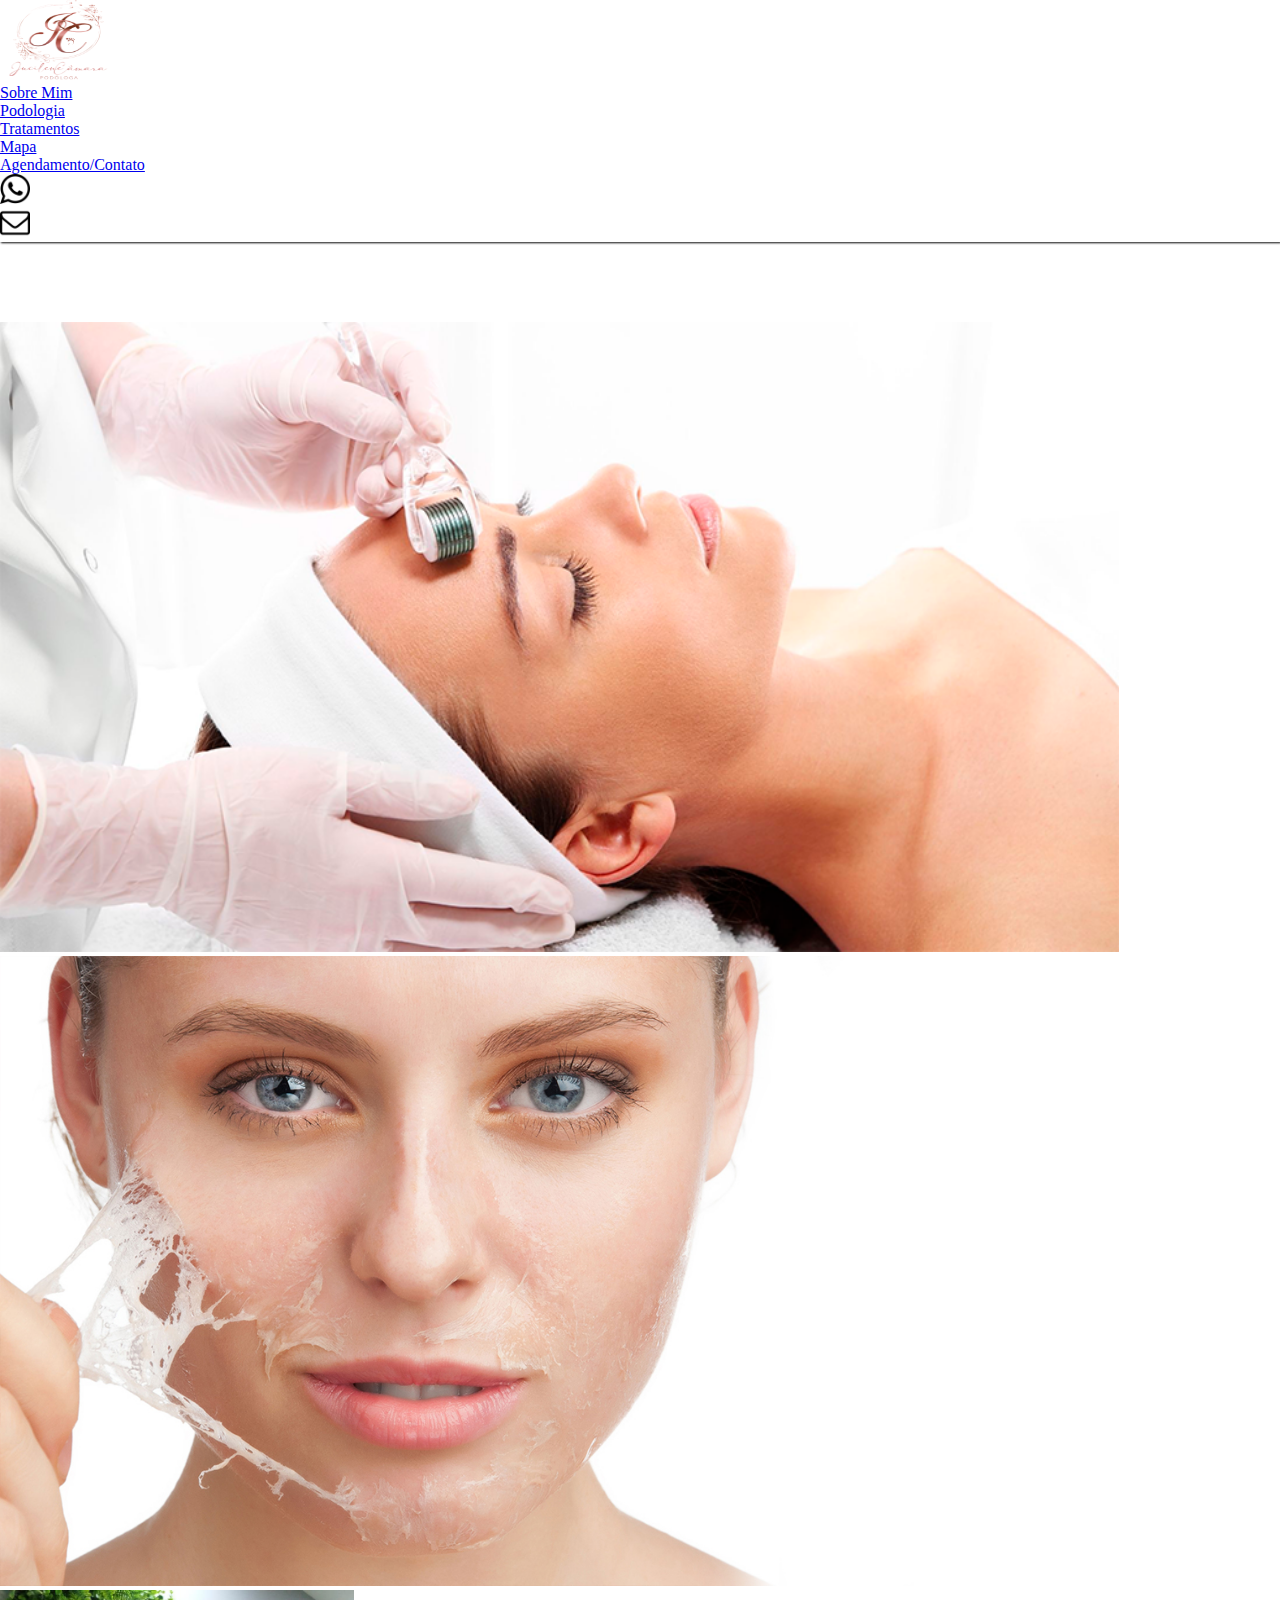
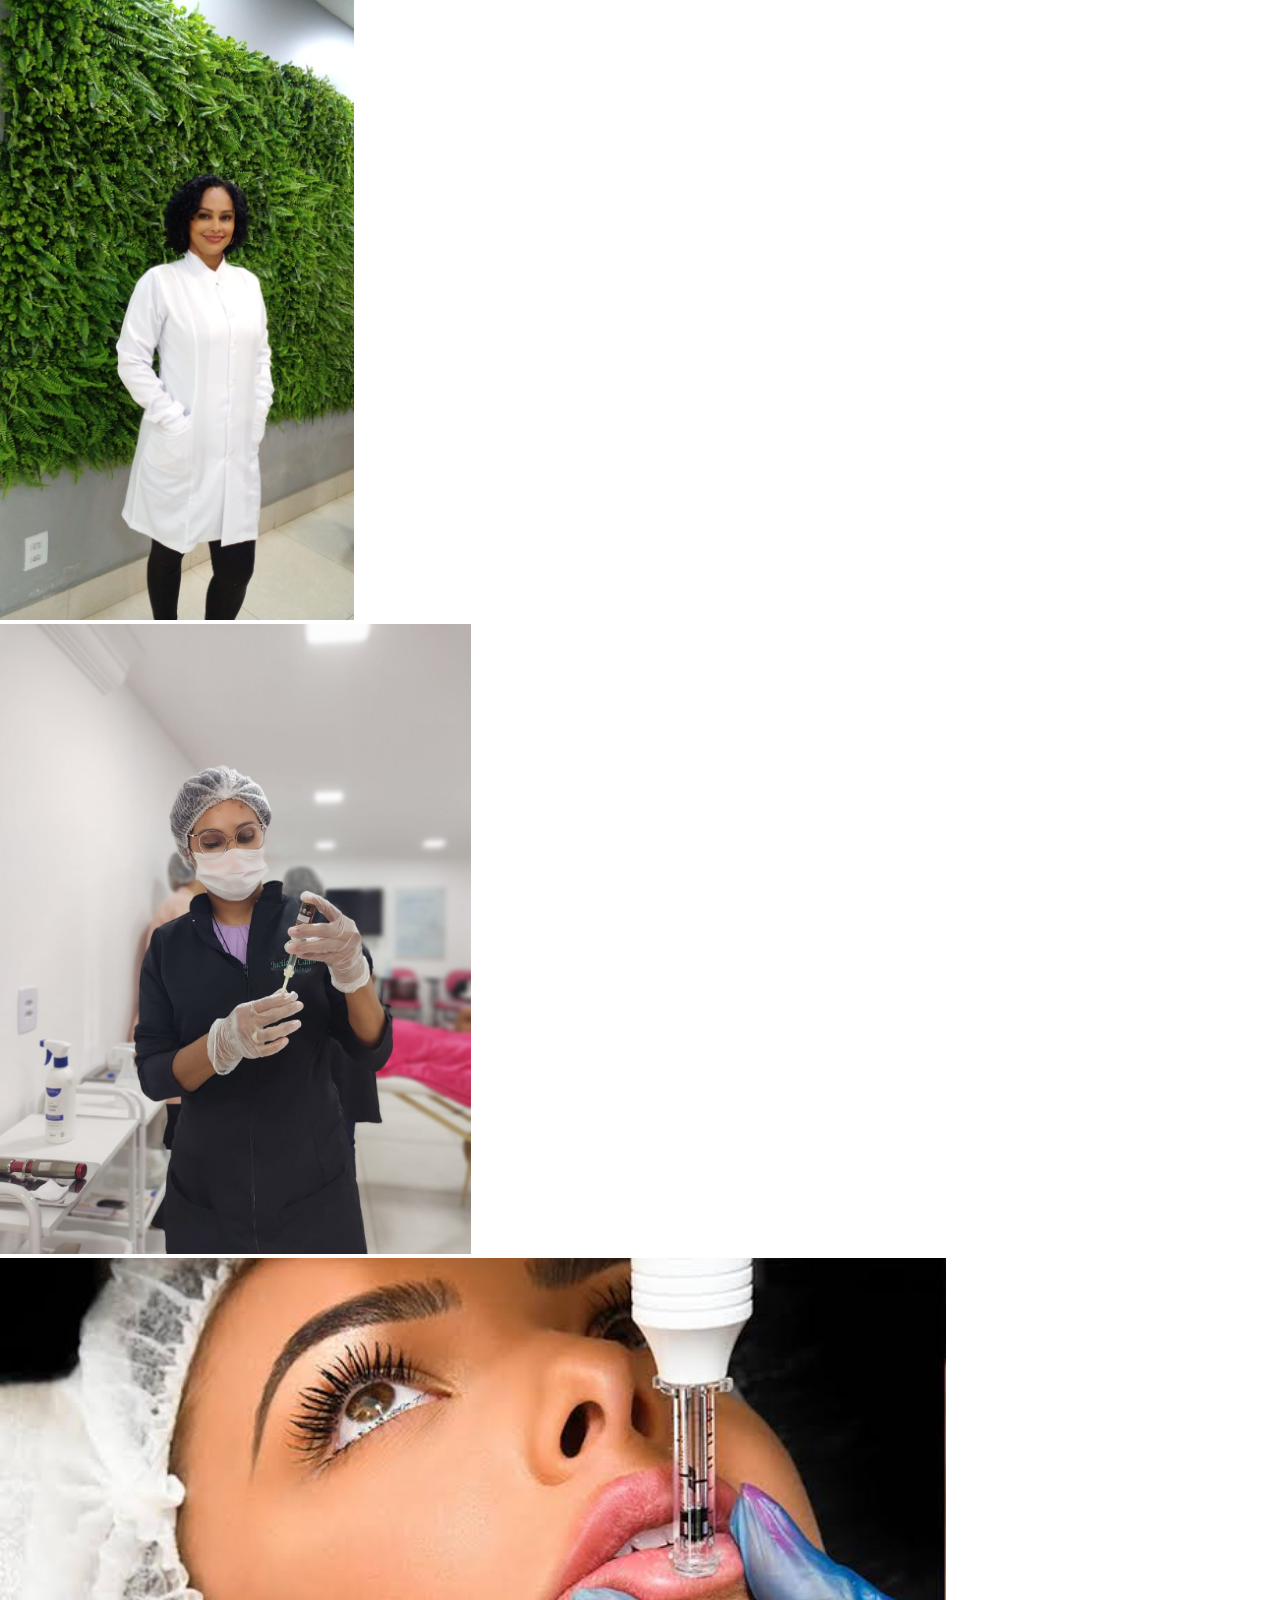
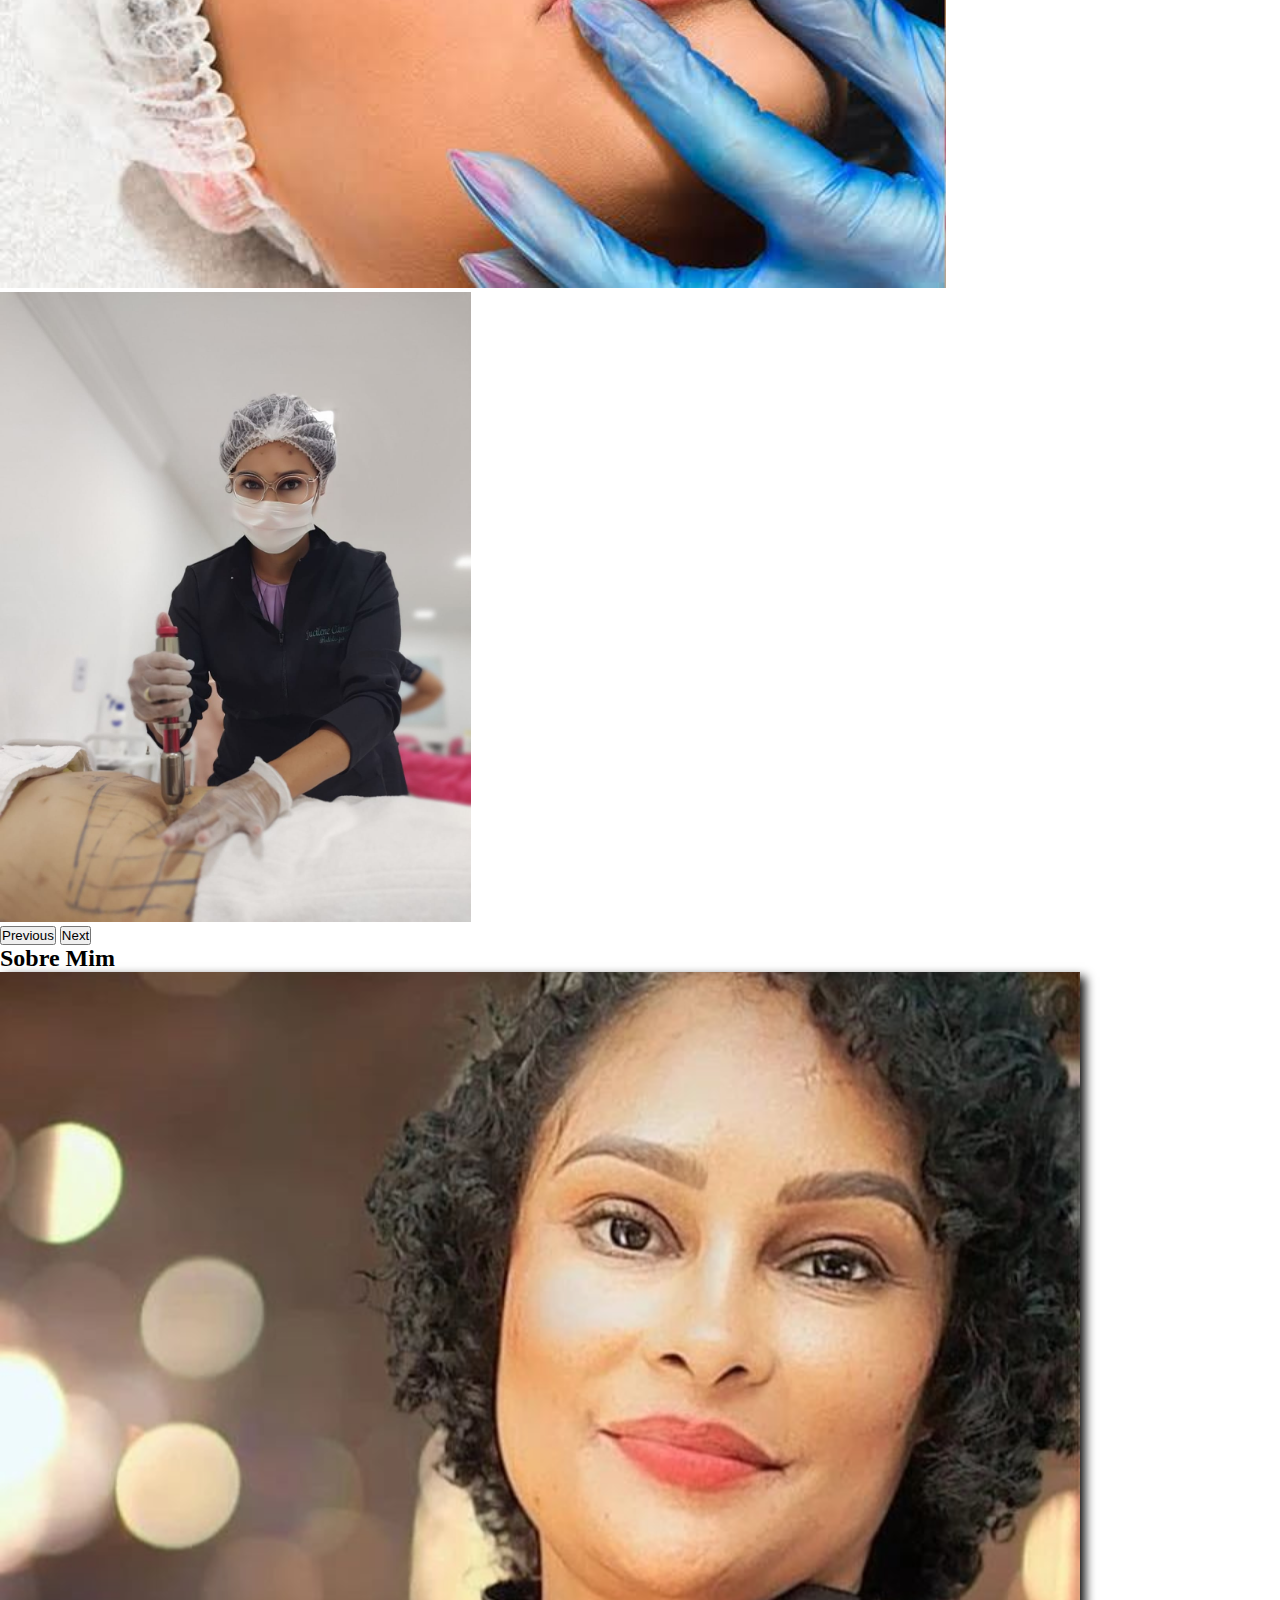
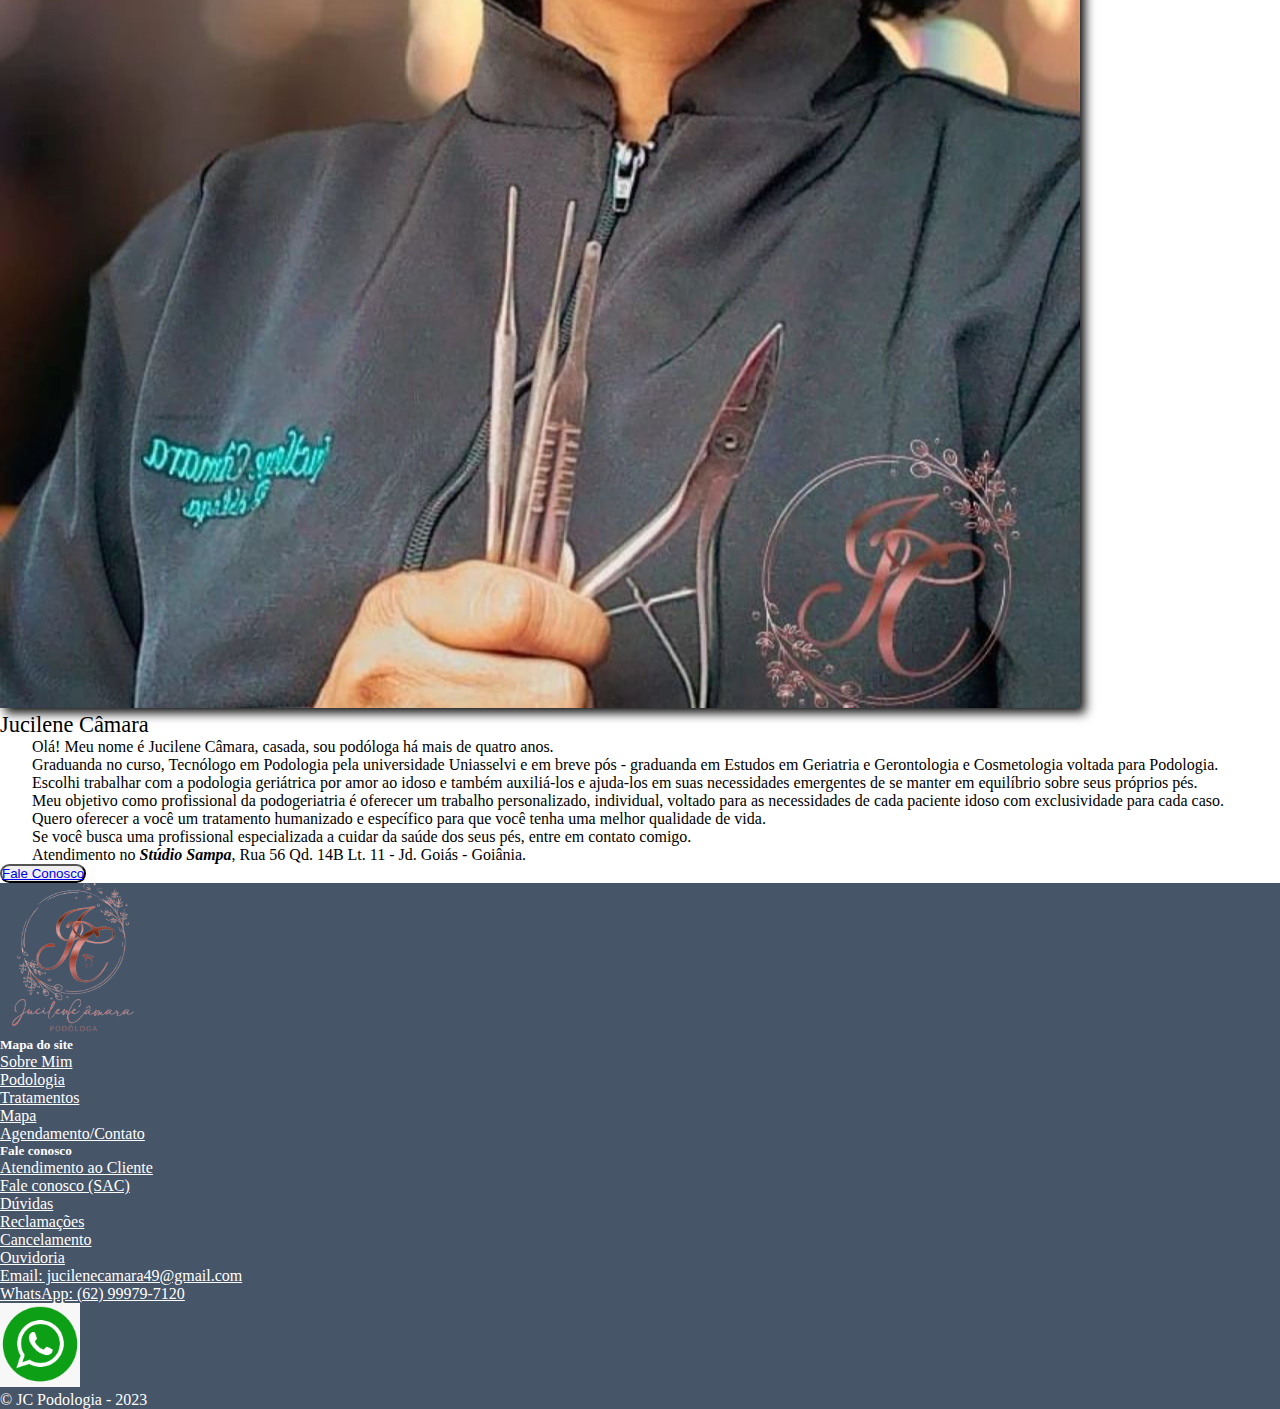
<file: index.html>
<!DOCTYPE html>
<html lang="pt-BR">
<head>
    <meta charset="UTF-8">
    <meta name="viewport" content="width=device-width, initial-scale=1.0">
    <link href="https://cdn.jsdelivr.net/npm/bootstrap@5/dist/css/bootstrap.min.css" rel="stylesheet" integrity="sha384-T3c6CoIi6uLrA9TneNEoa7RxnatzjcDSCmG1MXxSR1GAsXEV/Dwwykc2MPK8M2HN" crossorigin="anonymous">
    <link rel="stylesheet" href="./assets/css/style.css">
    <title>JC Podologia</title>
</head>
<body>
    <header class="fixed-top">
        <div class="cabecalho container-fluid d-flex justify-content-around align-items-center">
            <div class="logo"> 
                <img class="logo__img--principal img-flujid" src="./assets/img/header/logo.png" alt="">
            </div>  
            <div class="navegacao">
                <nav class="menu" id="desktop">
                    <ul class="menu__lista d-flex list-unstyled fs-6">
                        <li class="menu__item">
                            <a class="menu__link m-2 text-decoration-none link-dark" href="#sobre-mim">Sobre Mim</a>
                        </li>
                        <li class="menu__item">
                            <a class="menu__link m-2 text-decoration-none link-dark" href="#podologia">Podologia</a>
                        </li>
                        <li class="menu__item">
                            <a class="menu__link m-2 text-decoration-none link-dark" href="#tratamentos">Tratamentos</a>
                        </li>
                        <li class="menu__item">
                            <a class="menu__link m-2 text-decoration-none link-dark" href="#mapa">Mapa</a>
                        </li>
                        <li class="menu__item">
                            <a class="menu__link m-2 text-decoration-none link-dark" href="#contato">Agendamento/Contato</a>
                        </li>
                    </ul>
                </nav>
             
            
                <img class="menu-hamburguer-img" src="./assets/img/header/cardapio.png" alt="">
            
                <div id="mobile">
                    <button class="mb-5 mt-2" id="botao-fechar"><img class="botao-fechar__img" src="./assets/img/header/botao-fechar.png" alt=""></button>
                    <div class="logo my-5"> 
                        <img class="logo__img mx-4 mt-3 img-fluid" src="./assets/img/header/logo.png" alt="">
                    </div>  
                    <nav class="menu mb-2">
                        <ul class="menu__lista list-unstyled mx-4">
                            <li class="menu__item mb-3">
                                <a class="menu__link text-decoration-none link-dark fs-4" href="#sobre-mim">Sobre Mim</a>
                            </li>
                            <li class="menu__item mb-3">
                                <a class="menu__link text-decoration-none link-dark fs-4" href="#podologia">Podologia</a>
                            </li>
                            <li class="menu__item mb-3">
                                <a class="menu__link text-decoration-none link-dark fs-4" href="#tratamentos">Tratamentos</a>
                            </li>
                            <li class="menu__item mb-3">
                                <a class="menu__link text-decoration-none link-dark fs-4" href="#mapa">Mapa</a>
                            </li>
                            <li class="menu__item mb-4">
                                <a class="menu__link text-decoration-none link-dark fs-4" href="#contato">Agendamento/Contato</a>
                            </li>
                        </ul>
                    </nav>
                    
                    <nav class="menu-redesocial">
                        <ul class="menu-redesocial__lista d-flex list-unstyled justify-content-center">
                            <li class="menu-redesocial__item">
                                <a class="menu-redesocial__link m-2" target="_blank" href="https://api.whatsapp.com/send?phone=5562999797120&text=Quero%20falar%20com%20o%20Atendimento%20ao%20Cliente%20da%20JC%20Est%C3%A9tica."><img class="menu-redesocial__img" src="./assets/img/header/zap_cabecalho.png" alt=""></a>
                            </li>
                            <li class="menu-redesocial__item">
                                <a class="menu-redesocial__link m-2" target="_blank" href="mailto:jucilenecamara33@gmail.com"><img class="menu-redesocial__img" src="./assets/img/header/email.png" alt=""></a>
                            </li>
                        </ul>
                    </nav> 
                </div>   
            </div>    
            
            <div class="redesociais" id="redesociais">
                <nav class="menu-redesocial">
                    <ul class="menu-redesocial__lista d-flex list-unstyled">
                        <li class="menu-redesocial__item">
                            <a class="menu-redesocial__link m-2" target="_blank" href="https://api.whatsapp.com/send?phone=5562999797120&text=Quero%20falar%20com%20o%20Atendimento%20ao%20Cliente%20da%20JC%20Est%C3%A9tica."><img class="menu-redesocial__img" src="./assets/img/header/zap_cabecalho.png" alt=""></a>
                        </li>
                        <li class="menu-redesocial__item">
                            <a class="menu-redesocial__link m-2" target="_blank" href="mailto:jucilenecamara49@gmail.com"><img class="menu-redesocial__img" src="./assets/img/header/email.png" alt=""></a>
                        </li>
                    </ul>
                </nav>    
            </div> 
        </div>     
    </header>
    <div id="carouselExampleAutoplaying" class="carousel slide carousel-fade" data-bs-ride="carousel">
        <div class="carousel-inner">
            <div class="carousel-item active">
                <img src="./assets/img/carrossel/destaque.png" class="d-block w-100 carrossel-img img-fluid" alt="...">
            </div>
            <div class="carousel-item">
                <img src="./assets/img/carrossel/acne_peeling_destaque.jpg" class="d-block w-100 carrossel-img img-fluid" alt="...">
            </div>
            <div class="carousel-item">
                <img src="./assets/img/carrossel/jucilene13.jpg" class="d-block w-100 carrossel-img img-fluid" alt="...">
            </div>
            <div class="carousel-item active">
                <img src="./assets/img/carrossel/jucilene14.jpg" class="d-block w-100 carrossel-img img-fluid" alt="...">
            </div>
            <div class="carousel-item">
                <img src="./assets/img/carrossel/labial_intra_destaque.jpeg" class="d-block w-100 carrossel-img img-fluid" alt="...">
            </div>
            <div class="carousel-item">
                <img src="./assets/img/carrossel/jucilene8.jpg" class="d-block w-100 carrossel-img img-fluid" alt="...">
            </div>
        </div>
        <button class="carousel-control-prev" type="button" data-bs-target="#carouselExampleAutoplaying" data-bs-slide="prev">
            <span class="carousel-control-prev-icon" aria-hidden="true"></span>
            <span class="visually-hidden">Previous</span>
            </button>
        <button class="carousel-control-next" type="button" data-bs-target="#carouselExampleAutoplaying" data-bs-slide="next">
            <span class="carousel-control-next-icon" aria-hidden="true"></span>
            <span class="visually-hidden">Next</span>
        </button>
    </div>

    <main>
        <section class="sobre-mim py-4" id="sobre-mim">
           
                <div class="row">
                    <div class="col-12">
                        <h2 class="titulo-sobre-mim text-center mb-5">Sobre Mim</h2>
                    </div>
                    <div class="row conteudo-sobre d-flex flex-md-row flex-column  align-items-center justify-content-evenly"> 
                        <div class="col-md-3 col-12">
                            <div class="conteudo-img">
                                <img class="conteudo-img__foto img-fluid mb-2" src="./assets/img/sobre_min/jucilene1.png" alt="">
                                <p class="conteudo-img__paragrafo text-center">Jucilene Câmara</p>
                            </div>
                        </div>

                        <div class="col-md-5 col-12">
                            <div class="conteudo-paragrafos "> 
                                <p class="conteudo-sobre__paragrafo">Olá! Meu nome é Jucilene Câmara, casada, sou podóloga há mais de quatro anos.</p>
                                <p class="conteudo-sobre__paragrafo">Graduanda no curso, Tecnólogo em Podologia pela universidade Uniasselvi e em breve pós - graduanda em Estudos em Geriatria e Gerontologia e Cosmetologia voltada para Podologia.</p>
                                <p class="conteudo-sobre__paragrafo">Escolhi trabalhar com a podologia geriátrica por amor ao idoso  e também auxiliá-los e ajuda-los em suas necessidades emergentes de se manter em equilíbrio sobre seus próprios pés.</p>
                                <p class="conteudo-sobre__paragrafo">Meu objetivo como profissional da podogeriatria é oferecer um trabalho personalizado, individual, voltado para as necessidades de cada paciente idoso com exclusividade para cada caso.</p>
                                <p class="conteudo-sobre__paragrafo">Quero oferecer a você um tratamento humanizado e específico para que você tenha uma melhor qualidade de vida.</p>
                                <p class="conteudo-sobre__paragrafo">Se você busca uma profissional especializada a cuidar da saúde dos seus pés, entre em contato comigo.</p>
                                <p class="conteudo-sobre__paragrafo">Atendimento no <strong><em>Stúdio Sampa</em></strong>, Rua 56 Qd. 14B Lt. 11 - Jd. Goiás - Goiânia.</p>
                            </div> 
                        </div>
                    </div>
                </div>
                <div class="text-center">
                    <button class="orcamento btn btn-lg btn-warning text-center mt-5 p-2">
                        <a class="text-decoration-none text-dark fs-5" target="_blank" href="https://api.whatsapp.com/send?phone=5562999797120&text=Quero%20falar%20com%20o%20Atendimento%20ao%20Cliente%20da%20JC%20Est%C3%A9tica.">Fale Conosco</a>
                    </button>
                </div>
          </section>
    <section></section>
    <section></section>
    <section></section>
    <section></section>
    </main>





    <footer class="py-4">
        <div class="conteudo-footer container d-flex flex-md-row flex-column align-items-md-start align-items-center justify-content-evenly p-3">
            <div class="row">
                <div class="col-md-3 col-12">
                    <div class="logo-footer">
                        <img class="logo-footer__img" src="./assets/img/footer/logo.png" alt="">
                    </div>
                </div>
                <div class="col-md-4 col-12">
                    <div class="mapa-site footer-bloco">
                        <h5 class="mapa-site__titulo mb-3">Mapa do site</h5>
                        <div class="mapa-site-navegacao">
                            <nav class="mapa-site-menu">
                                <ul class="mapa-site-menu__lista list-unstyled">
                                    <li class="mapa-site-menu__item mb-2">
                                        <a class="mapa-site-menu__link text-decoration-none" href="#sobre-mim">Sobre Mim</a>
                                    </li>
                                    <li class="mapa-site-menu__item mb-2">
                                        <a class="mapa-site-menu__link text-decoration-none" href="#podologia">Podologia</a>
                                    </li>
                                    <li class="mapa-site-menu__item mb-2">
                                        <a class="mapa-site-menu__link text-decoration-none" href="#tratamentos">Tratamentos</a>
                                    </li>
                                    <li class="mapa-site-menu__item mb-2">
                                        <a class="mapa-site-menu__link text-decoration-none" href="#mapa">Mapa</a>
                                    </li>
                                    <li class="mapa-site-menu__item mb-2">
                                        <a class="mapa-site-menu__link text-decoration-none" href="#contato">Agendamento/Contato</a>
                                    </li>
                                </ul>
                            </nav>
                        </div>
                    </div>
                </div>
                <div class="col-md-5 col-12">
                    <div class="faleconosco">
                        <h5 class="titulo-footer-menu mb-3">Fale conosco</h5>
                        <nav class="faleconosco-menu">
                            <ul class="faleconosco-menu__lista list-unstyled">
                                <li class="faleconosco-menu__item mb-2">
                                    <a class="faleconosco-menu__link text-decoration-none" target="_blank" href="https://api.whatsapp.com/send?phone=5562999797120&text=Quero%20tirar%20d%C3%BAvidas.%20Poderia%20me%20ajudar?">Atendimento ao Cliente</a>
                                </li>
                                <li class="faleconosco-menu__item mb-2">
                                    <a class="faleconosco-menu__link text-decoration-none" target="_blank" href="https://api.whatsapp.com/send?phone=5562999797120&text=Ol%C3%A1,%20gostaria%20de%20falar%20com%20o%20Servi%C3%A7o%20de%20Atendimento%20ao%20Cliente%20da%20JC%20Est%C3%A9tica.">Fale conosco (SAC)</a>
                                </li>
                                <li class="faleconosco-menu__item mb-2">
                                    <a class="faleconosco-menu__link text-decoration-none" target="_blank" href="https://api.whatsapp.com/send?phone=5562999797120&text=Quero%20tirar%20d%C3%BAvidas.%20Poderia%20me%20ajudar?">Dúvidas</a>
                                </li>
                                <li class="faleconosco-menu__item mb-2">
                                    <a class="faleconosco-menu__link text-decoration-none" target="_blank" href="https://api.whatsapp.com/send?phone=5562999797120&text=Quero%20fazer%20uma%20reclama%C3%A7%C3%A3o.">Reclamações</a>
                                </li>
                                <li class="faleconosco-menu__item mb-2">
                                    <a class="faleconosco-menu__link text-decoration-none" target="_blank" href="https://api.whatsapp.com/send?phone=5562999797120&text=Quero%20informa%C3%A7%C3%B5es%20sobre%20cancelamento.">Cancelamento</a>
                                </li>
                                <li class="faleconosco-menu__item mb-2">
                                    <a class="faleconosco-menu__link text-decoration-none" target="_blank" href="https://api.whatsapp.com/send?phone=5562999797120&text=Gostaria%20de%20falar%20com%20a%20Ouvidoria%20da%20JC%20Est%C3%A9tica.">Ouvidoria</a>
                                </li>
                                <li class="faleconosco-menu__item mb-2">
                                    <a class="faleconosco-menu__link text-decoration-none" target="_blank" href="mailto:jucilenecamara33@gmail.com">Email: jucilenecamara49@gmail.com</a>
                                </li>
                                <li class="faleconosco-menu__item mb-2">
                                    <a class="faleconosco-menu__link text-decoration-none" target="_blank" href="https://api.whatsapp.com/send?phone=5562999797120&text=Quero%20falar%20com%20o%20Atendimento%20ao%20Cliente%20da%20JC%20Est%C3%A9tica.">WhatsApp: (62) 99979-7120</a>
                                </li>
                            </ul>
                        </nav>
                    </div>
                </div>  
            </div>
            <div class="contato-whatssap position-fixed bottom-0 end-0 mb-3">
                <a target="_blank" href="https://api.whatsapp.com/send?phone=5562999797120&text=Quero%20falar%20com%20o%20Atendimento%20ao%20Cliente%20da%20JC%20Est%C3%A9tica."><img class="contato-whatssap__img rounded-circle" src="./assets/img/footer/zap_flutuante.png" alt=""></a>
            </div>
        </div>
        <p class="registro-paragrafo text-center">© JC Podologia - 2023</p> 
      </footer>
 
    <script src="https://cdn.jsdelivr.net/npm/bootstrap@5.3.2/dist/js/bootstrap.bundle.min.js" integrity="sha384-C6RzsynM9kWDrMNeT87bh95OGNyZPhcTNXj1NW7RuBCsyN/o0jlpcV8Qyq46cDfL" crossorigin="anonymous"></script>
    <script src="./assets/js/mobile.js"></script>
    
</body>
</html>
</file>
<file: assets/css/style.css>
* {
    margin: 0;
    padding: 0;
    box-sizing: border-box;
}

body {
    height: 100%;
}

header {
    background: #FFFFFF;
    box-shadow: 1px 1px 2px rgb(12, 12, 12);
    z-index: 1;
    
}

.logo__img--principal {
    width: 120px;
    height: 80px;
    
}


#mobile {
    display: none;
}


.menu-redesocial__img {
    width: 30px;

}

.menu-hamburguer-img {
    display: none;
  
}



/* carrossel */
.carousel {
    max-width: 100vw;
    margin-top: 80px;
    z-index: 0;
}

.carrossel-img {
    height: 70vh;
    object-fit: cover;
}


/* sobre mim */
.conteudo-img__foto {
    max-width: 100%;
    height: auto;
    box-shadow: 5px 5px 10px rgb(12, 12, 12);
}

.conteudo-img__paragrafo {
    font-size: 1.4rem;
}

.conteudo-sobre__paragrafo {
    text-indent: 2rem;
}

.orcamento {
    border-radius: 15px;
}



/* footer */
footer {
    background: #475569;
}

.logo-footer__img {
    width: 150px;
}


.mapa-site-menu__item:hover, .faleconosco-menu__item:hover {
    text-decoration: underline;
    color: #FFFFFF;
    
}

.mapa-site-menu__link, .faleconosco-menu__link, .mapa-site__titulo, .titulo-footer-menu {
    color: #FFFFFF;
   
}

.mapa-site-menu__link:hover, .faleconosco-menu__link:hover {
    
    font-weight: 500;
    
}

.contato-whatssap{


}

.contato-whatssap__img {
    width: 80px;
    
}

.registro-paragrafo {
    color: #FFFFFF;
}


@media screen and (max-width: 768px) {
    #desktop {
        display: none;
    }

    #redesociais {
        display: none;
        
    }

    .menu-hamburguer-img {
        display: block;
        width: 50px;
    }

    #mobile {
        box-shadow: 5px 5px 10px rgb(160, 159, 159);
        display: block;
        max-width: 360px;
        width: 80vw;
        background: #FFFFFF;
        right: -360px;
        top: 0;
        height: 100vh;
        position: fixed;
        z-index: 2;
        transition: 1s;
        border: 1px solid rgb(130, 127, 127);
    }

    #botao-fechar {
        border-radius: 50%;
        position: absolute;
        right: 1rem;
    
    }

    .botao-fechar__img {
        width: 30px;
    
    }


    .logo__img {
        width: 180px;
        height: 120px;
    }

    .menu {
        margin-top: 4rem
    }

    .menu-redesocial {
        margin: 6rem;
    }

    .menu-redesocial__img {
        width: 50px;
        margin: 1rem;
    }


    /* sobre mim mobile */
    .conteudo-sobre__paragrafo {
        font-size: 1.5rem;
        line-height: 2.5rem;
    }

    /*  footer mobile*/
    .conteudo-footer {
        text-align: center;
        
    }

    .logo-footer {
        margin-bottom: 3rem;
    }

    .logo-footer__img {
        width: 250px;
    }

    .mapa-site-navegacao {
        margin-bottom: 3rem;
      
    }

    .mapa-site__titulo ,.titulo-footer-menu {
        font-size: 2rem;
    }

    .mapa-site-menu__link, .faleconosco-menu__link {
        font-size: 1.6rem;
    }
}
</file>
